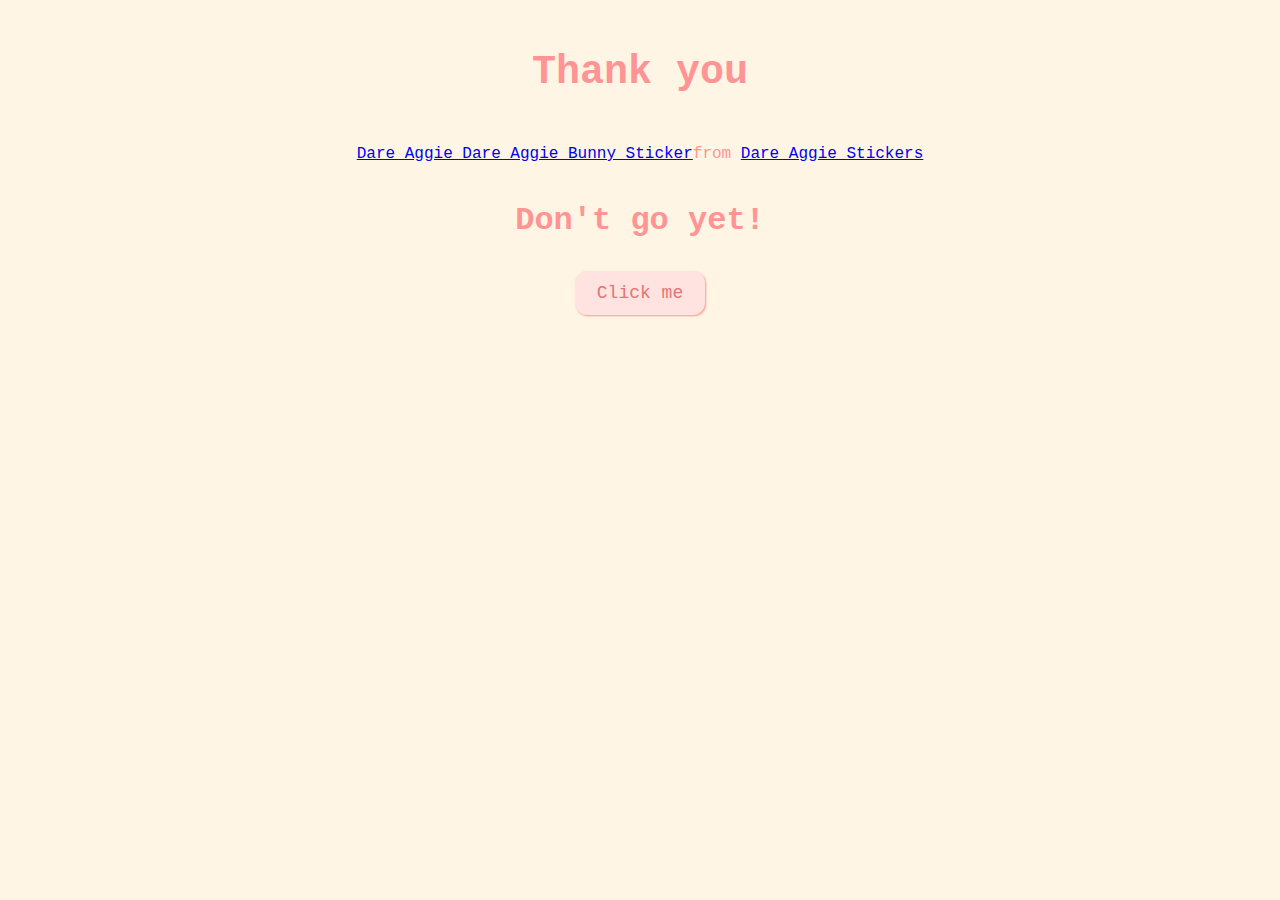
<file: thankyou.html>
<!DOCTYPE html>
<html lang="en">
  <head>
    <meta charset="UTF-8" />
    <meta name="viewport" content="width=device-width, initial-scale=1.0" />
    <title>Thank you</title>
    <link rel="stylesheet" href="css/lastpage.css" />
  </head>
  <body>
    <div id="thankyou"><b>Thank you</b></div>

    <!-- <img id="rizz" alt="rizzler god" class="responsive"> -->
    <div id="rizz"class="tenor-gif-embed" data-postid="16876821357037349333" data-share-method="host" data-aspect-ratio="1.05839" data-width="100%"><a href="https://tenor.com/view/dare-aggie-dare-aggie-bunny-dare-aggie-bunny-love-dare-aggie-bunny-cuddle-darea-ggie-bunny-cute-gif-16876821357037349333">Dare Aggie Dare Aggie Bunny Sticker</a>from <a href="https://tenor.com/search/dare+aggie-stickers">Dare Aggie Stickers</a></div> <script type="text/javascript" async src="https://tenor.com/embed.js"></script>
    <br />
    
    <h1>Don't go yet!</h1>
    <button class="button" onclick="location.href='date.html'">
      Click me
    </button>
  </body>
</html>
</file>
<file: css/lastpage.css>
body {
  text-align: center;
  margin-top: 30px;
  font-family: "Courier";
  background-color: #fff5e4;
  color: #ff9494;
}
#thankyou {
  font-size: 40px;
  padding: 20px;
  margin: 30px;
}
.rizz {
  margin-bottom: 10 px;
}
.button {
  padding: 10px 20px;
  font-size: 18px;
  cursor: pointer;
  margin: 10px;
  font-family: "courier";
  margin-bottom: 20px;
  background-color: #ffe3e1;
  color: #e67373;
  border-radius: 12px;
  border: 2px solid #ffe3e1;
  box-shadow: 1px 1px 2px #ff9494;
  transition: 0.3s;
}

.button:hover {
  background-color: #ff9494;
  color: #ffe3e1;
  border: 2px solid #ff9494;
  box-shadow: 1px 1px 2px #ffe3e1;
}
</file>
